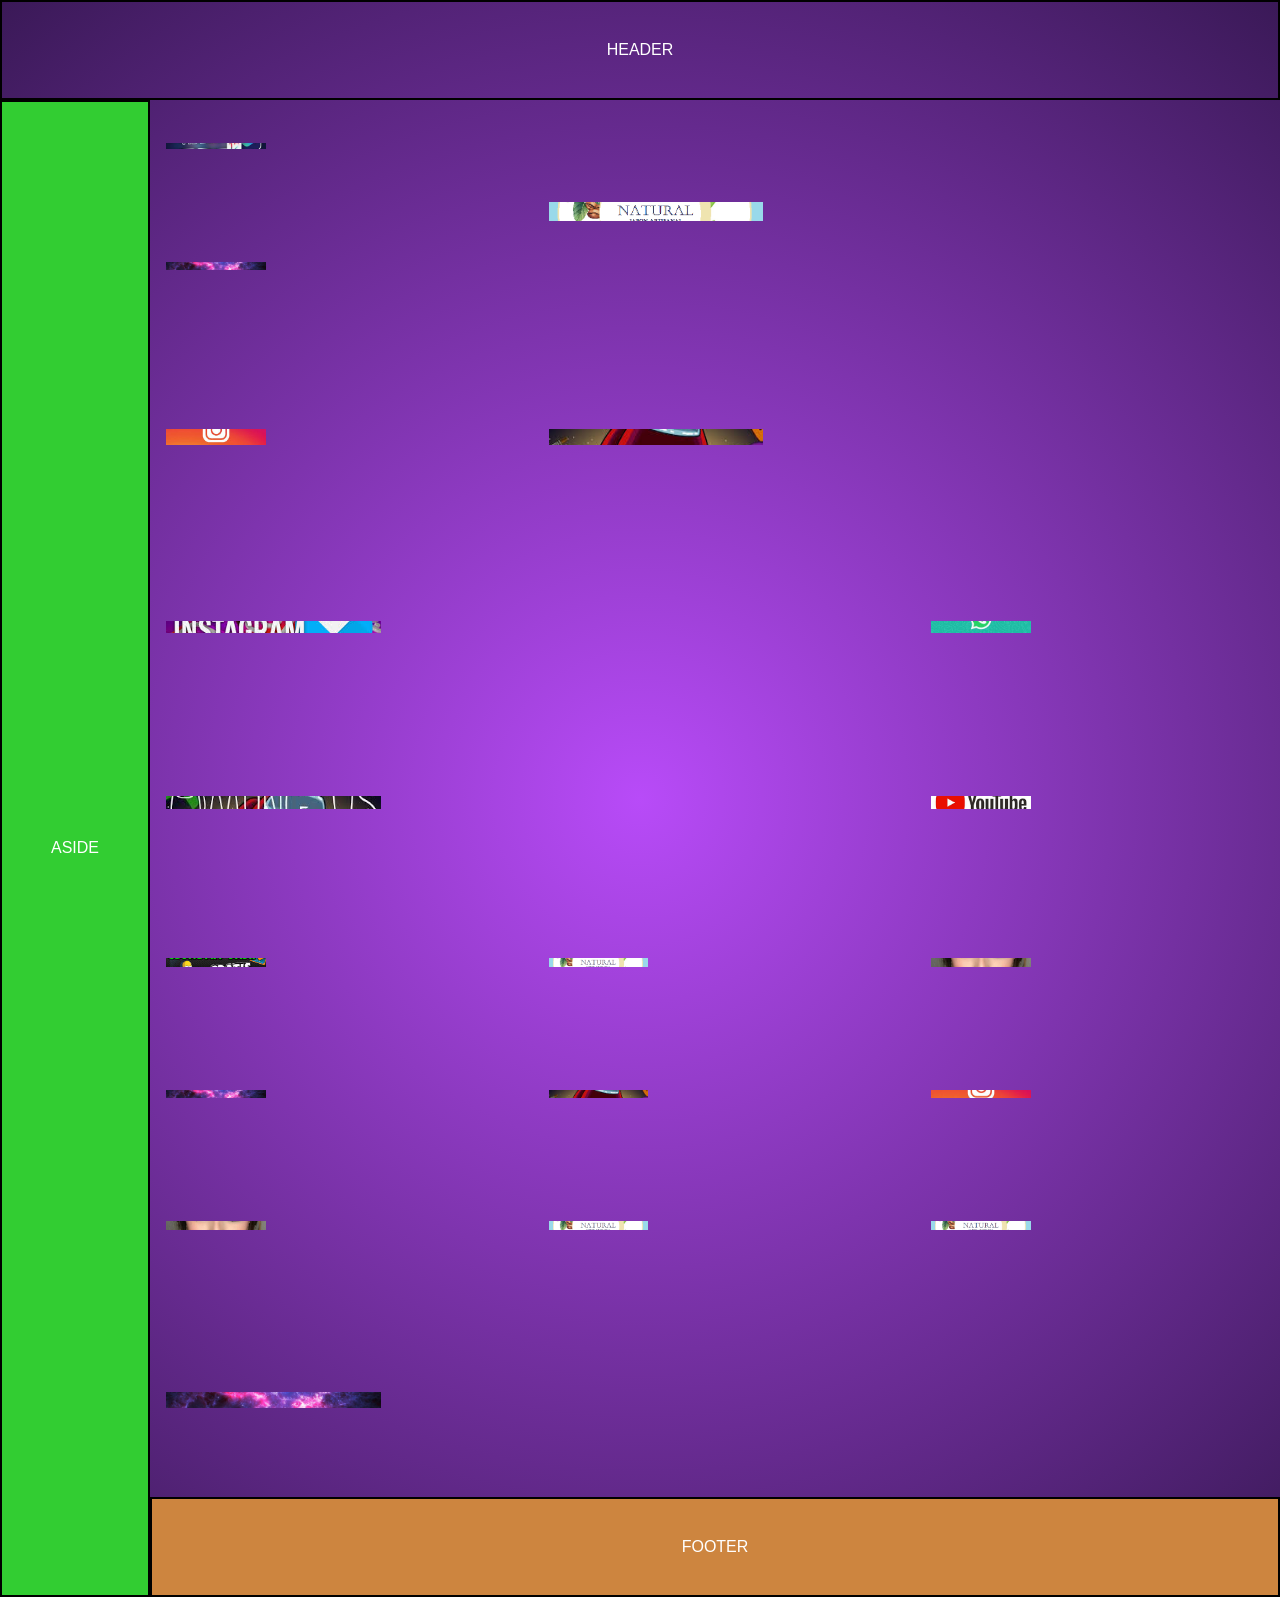
<file: los vichez 2/galeria.html>
<!DOCTYPE html>
<html lang="es">
<head>
    <meta charset="UTF-8">
    <meta name="viewport" content="width=device-width, initial-scale=1.0">
    <link rel="stylesheet" href="galeria.css">
    <link rel="shortcut icon " href="feos.png">
    <title>joselin</title>
</head>
<body>
      <header class="header grid-item">HEADER</header>
      <aside class="aside grid-item">ASIDE</aside>
      <div class="gallery">
       <img src="yo te creo en ti.jpg" alt="">
       <img src="alomi.jpg" alt="">
       <img src="logo jabon.png" alt="">
       <img src="among us.jpg" alt="">
       <img src="descarga (1).jpg" alt=""> 
       <img src="descarga (2).jpg" alt="">
       <img src="descarga.jpg"alt="">
       <img src="german.jpg" alt="">
       <img src="imagenes.jpg" alt=""> 
       <img src="jeje.jpg" alt="">
       <img src="logo jabon.png" alt="">
       <img src="maquillaje.jpg" alt="">
       <img src="yo te creo en ti.jpg" alt="">
       <img src="among us.jpg" alt=""> 
       <img src="alomi.jpg" alt="">
       <img src="maquillaje.jpg" alt="">
       <img src="logo jabon.png" alt="">
       <img src="logo jabon.png" alt="">
       <img src="yo te creo en ti.jpg" alt="">
     </div>                   
       <footer class="footer grid-item">FOOTER</footer> 
     </body>
</html>
</file>
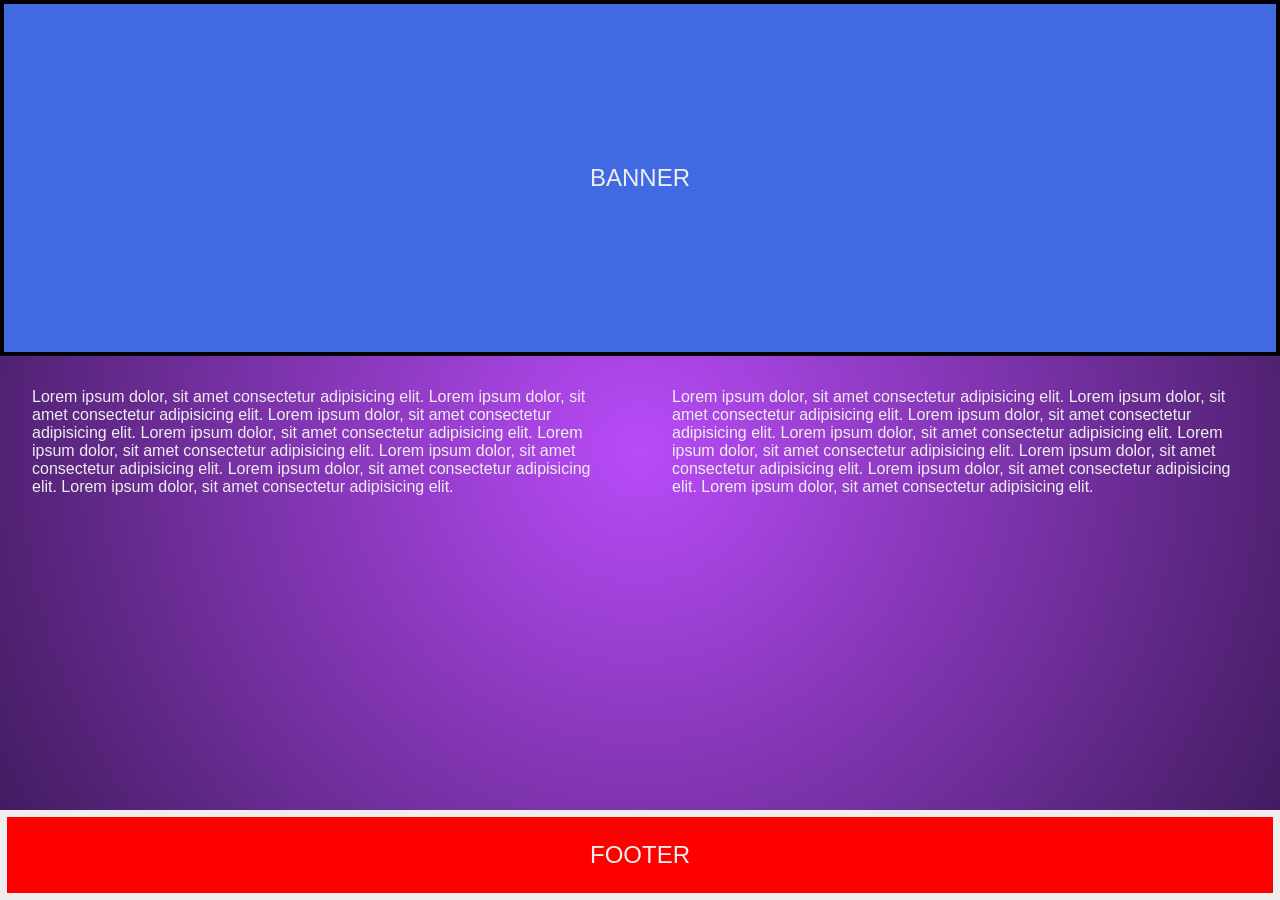
<file: los vichez 2/pantalla.html>
<!DOCTYPE html>
<html lang="es">
<head>
    <meta charset="UTF-8">
    <meta name="viewport" content="width=device-width, initial-scale=1.0">
    <link rel="stylesheet" href="pantalla.css">
    <title>josue</title>
</head>
<body>
    <header class="header">
    <div class="banner">banner</div>
    </header>
      <div class="flexbox grid">
       <p class="flexbox_item grid_item">
         Lorem ipsum dolor, sit amet consectetur adipisicing elit. 
         Lorem ipsum dolor, sit amet consectetur adipisicing elit. 
         Lorem ipsum dolor, sit amet consectetur adipisicing elit. 
         Lorem ipsum dolor, sit amet consectetur adipisicing elit. 
         Lorem ipsum dolor, sit amet consectetur adipisicing elit. 
         Lorem ipsum dolor, sit amet consectetur adipisicing elit. 
         Lorem ipsum dolor, sit amet consectetur adipisicing elit. 
         Lorem ipsum dolor, sit amet consectetur adipisicing elit. 
        </p>
        <p class="flexbox_item grid_item">
            Lorem ipsum dolor, sit amet consectetur adipisicing elit. 
            Lorem ipsum dolor, sit amet consectetur adipisicing elit. 
            Lorem ipsum dolor, sit amet consectetur adipisicing elit. 
            Lorem ipsum dolor, sit amet consectetur adipisicing elit. 
            Lorem ipsum dolor, sit amet consectetur adipisicing elit. 
            Lorem ipsum dolor, sit amet consectetur adipisicing elit. 
            Lorem ipsum dolor, sit amet consectetur adipisicing elit. 
            Lorem ipsum dolor, sit amet consectetur adipisicing elit. 
           </p>
      </div>
<footer class="footer">  
  footer
</footer>



   </body>
</html>
</file>
<file: los vichez 2/galeria.css>
body{
    display: grid;
    grid-template-columns: 150px 1fr;
    grid-template-rows: 100px 1fr 100px;
    margin: 0;
    color: #eee;
    font-family: sans-serif;
    background-image: radial-gradient(circle,#b84bf8,#3a1957);
    background-repeat: no-repeat;
}
.grid-item{
   border: 2px solid black;
   display: flex;
   justify-content: center;
   color: #fff;
   align-items: center;
}
.header{
    grid-column:1 / -1;
}
.aside{
    grid-column: span 1;
    grid-row: 2 / -1;
    background-color: limegreen;
}
.footer{
    background-color: peru;
}
.gallery{
    display: grid;
    grid-template-columns: repeat(auto-fill,minmax(250px,1fr));
    grid-gap: 50px;
    padding: 1rem;
    align-items: center;
    justify-content: center;
    grid-auto-flow: dense;
}
.gallery img {
    width: 30%;
    height: 10%;
    object-fit: cover;
}
.gallery img:nth-child(3){
    grid-row: 1 / span 2;
    grid-column: 2 / span 2; 
}
.gallery img:nth-child(4){
    grid-column: span 2; 
}
.gallery img:nth-child(5){
    grid-row: 1;
    grid-column:1 / 2; 
}

.gallery img:nth-child(6){
    grid-column: span 2; 
}

.gallery img:nth-child(8){
    grid-column: span 2; 
}
.gallery img:last-child{
    grid-column: span 2; 
}
</file>
<file: los vichez 2/pantalla.css>
body{
    margin: 0;
    color: #eee;
    font-family: sans-serif;
    background-image: radial-gradient(circle,#b94bf8,
    #3a1957);
    background-repeat: no-repeat;
    min-height: 100vh;
    display: flex;
    flex-direction: column;
}
.flexbox{
    display: flex;
    flex-wrap: wrap;
}
.flexbox_item{
    margin: 2rem;
    min-width: 320px;

    flex:1 1 320px;
}



.banner{
    border: 4px solid black;
    background-color: royalblue;
    padding: 10rem;
    text-align: center;
    text-transform:uppercase;
    font-size: 1.5rem;

}
.footer{
    border: 7px solid; 
    background-color: red; 
    padding: 1em;
    text-align: center;
    text-transform: uppercase;
    font-size: 1.5rem;
    margin-top: auto; 
  }
</file>
